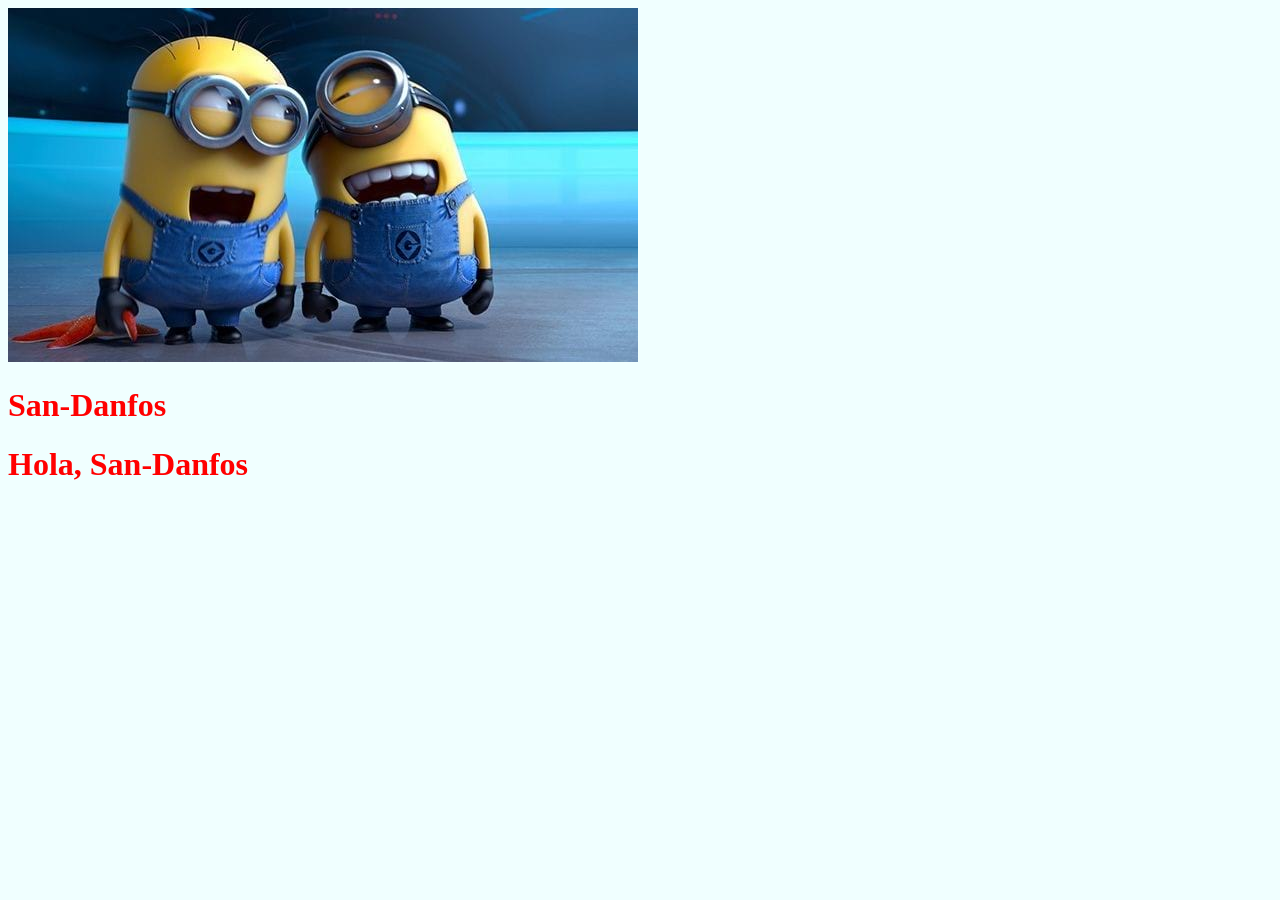
<file: docs/index.html>
<!doctype html><html lang="en"><head><meta charset="UTF-8"><meta http-equiv="X-UA-Compatible" content="IE=edge"><meta name="viewport" content="width=device-width,initial-scale=1"><title>Webpack-Basico</title><link href="main.da638a966996674df97e.css" rel="stylesheet"></head><body><img src="./assets/minion.jpg" alt="Webpack logo"><h1 id="hh"></h1><script defer="defer" src="main.1b920b66ab2c48f4394d.js"></script></body></html>
</file>
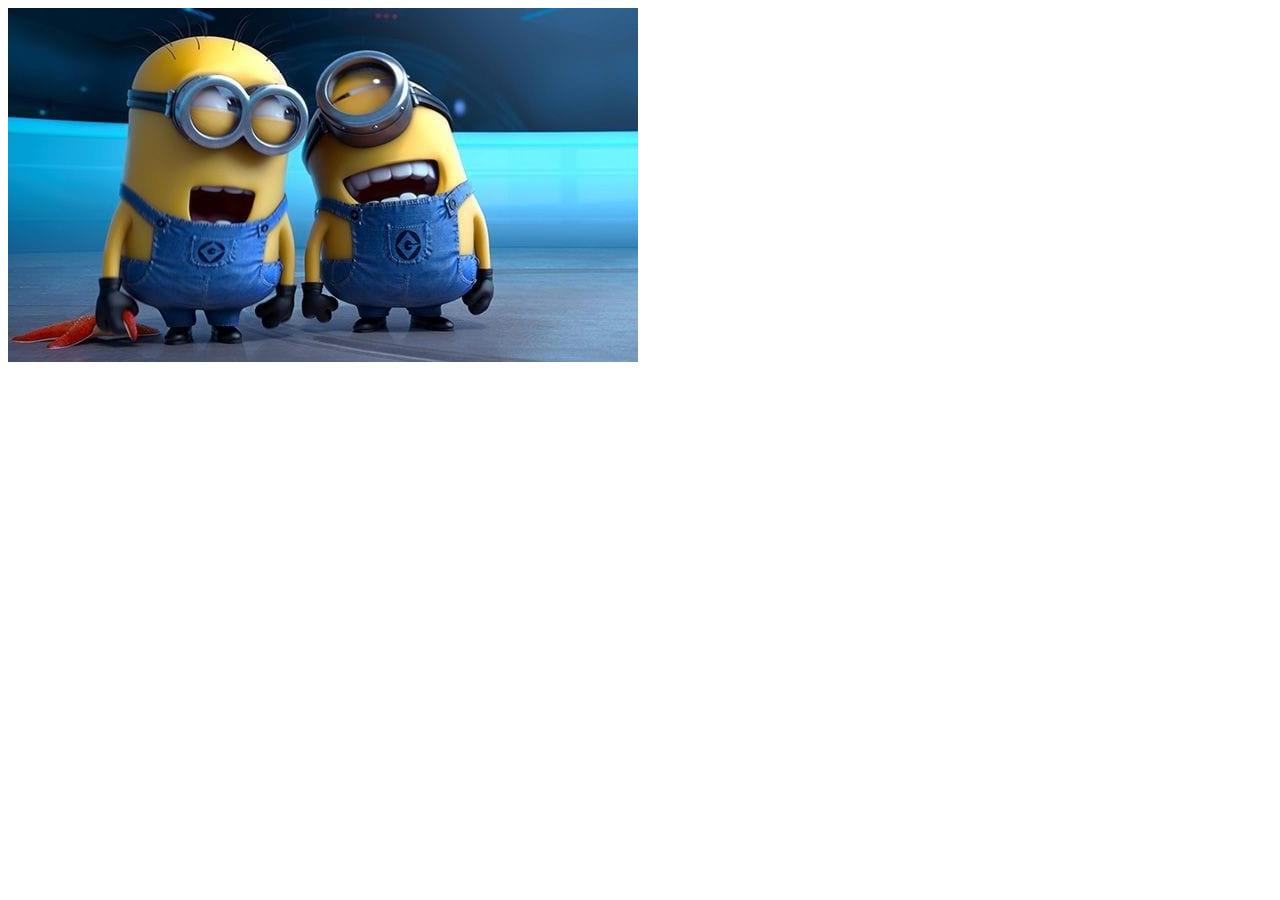
<file: src/index.html>
<!DOCTYPE html>
<html lang="en">

<head>
    <meta charset="UTF-8">
    <meta http-equiv="X-UA-Compatible" content="IE=edge">
    <meta name="viewport" content="width=device-width, initial-scale=1.0">
    <title>Webpack-Basico</title>
</head>

<body>
    <img src="./assets/minion.jpg" alt="Webpack logo">
    <h1 id="hh"></h1>

</body>

</html>
</file>
<file: docs/main.da638a966996674df97e.css>
body,html{background-color:azure}
</file>
